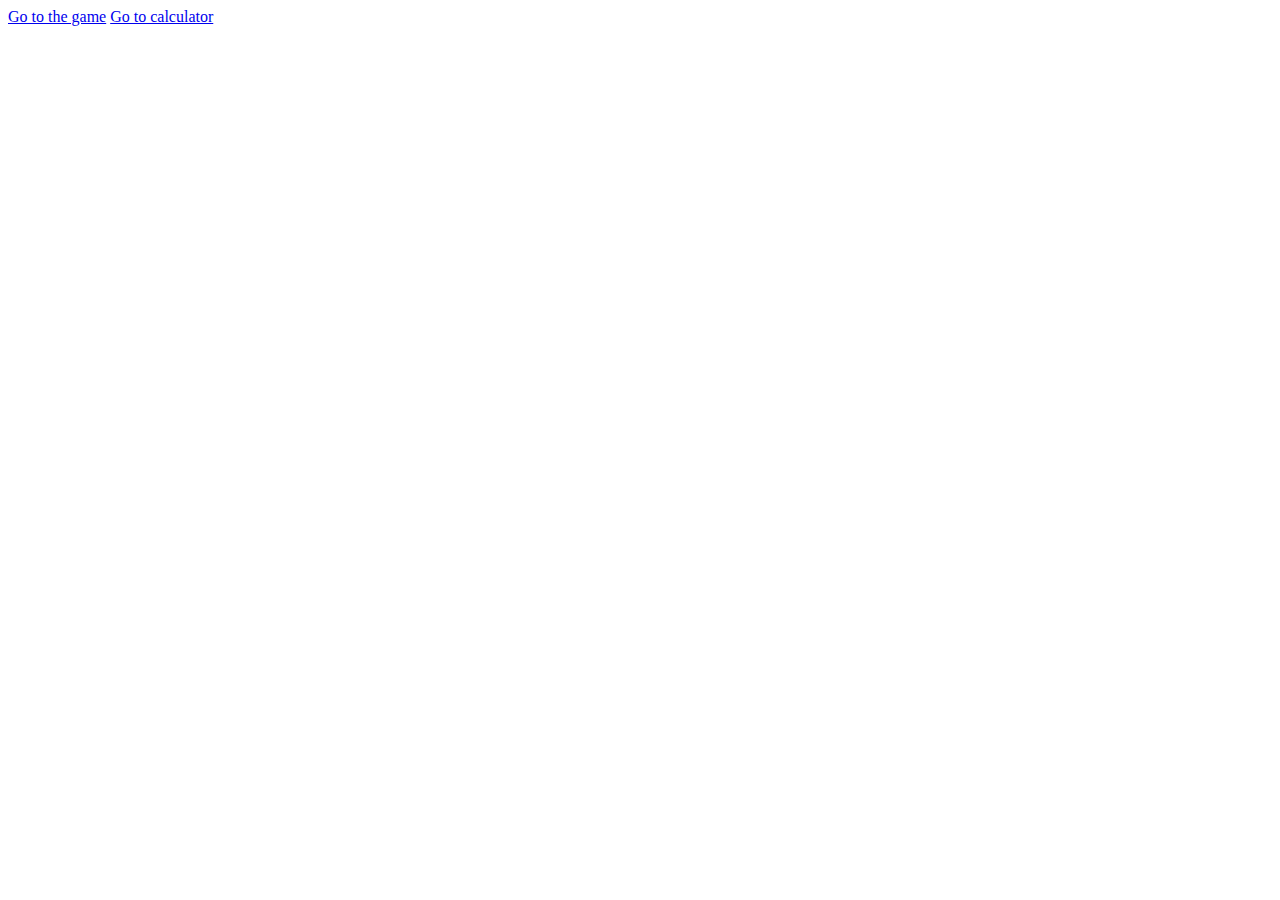
<file: index.html>
<!DOCTYPE html>
<html lang="en">
<head>
    <meta charset="UTF-8">
    <meta http-equiv="X-UA-Compatible" content="IE=edge">
    <meta name="viewport" content="width=device-width, initial-scale=1.0">
    <title>JS assignment part 2</title>
</head>
<body>
    <a href="./assignment-2/index.html" target="_blank">Go to the game</a>
    <a href="./assignment-3/index.html" target="_blank">Go to calculator</a>
</body>
</html>
</file>
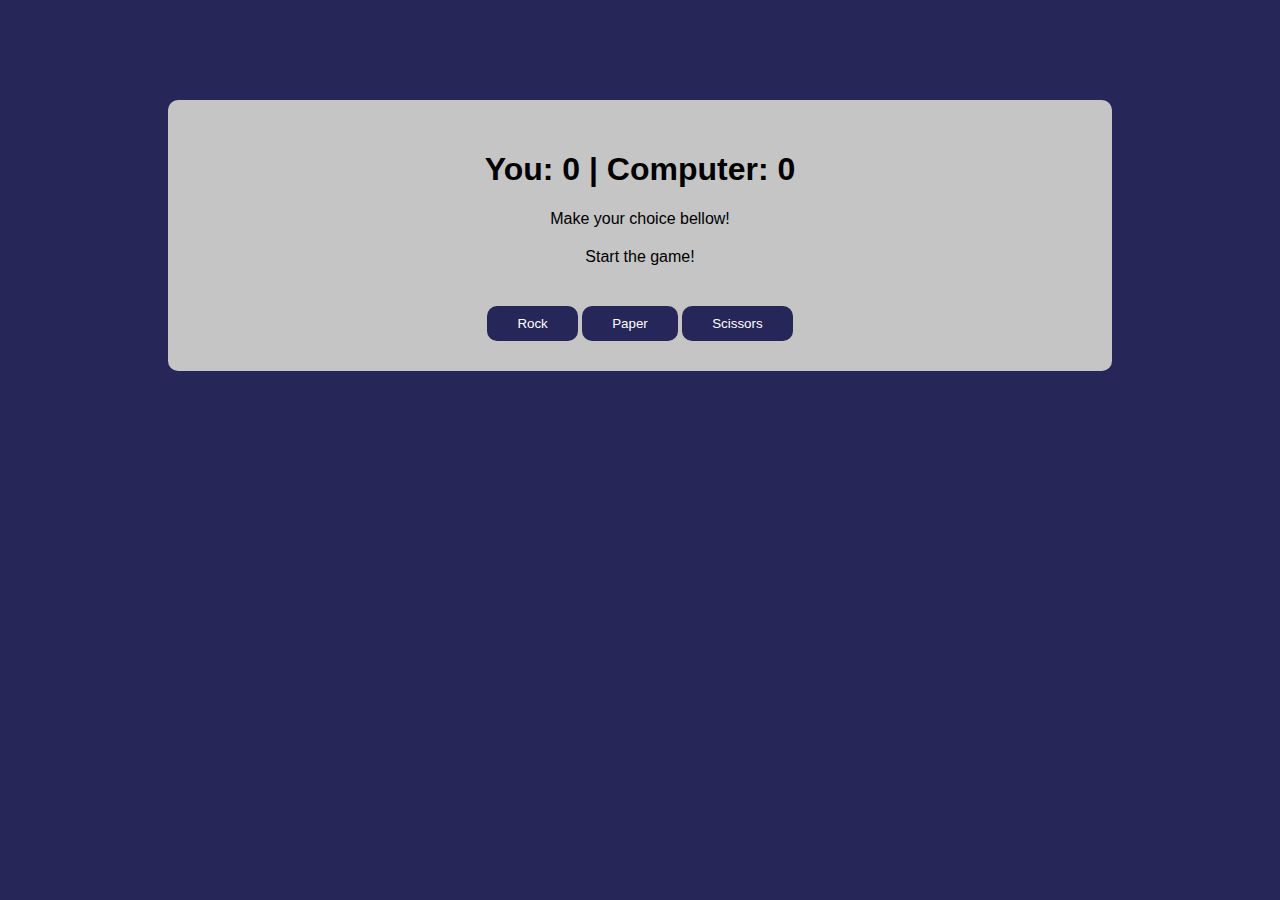
<file: assignment-2/index.html>
<!DOCTYPE html>
<html lang="en">
<head>
    <meta charset="UTF-8">
    <meta http-equiv="X-UA-Compatible" content="IE=edge">
    <meta name="viewport" content="width=device-width, initial-scale=1.0">
    <title>Rock, Paper or Scissors</title>

    <link rel="stylesheet" href="./assets/css/style.css">
</head>
<body>
    <div id="container">
        <div id="points">
            <h1>
                You: <span id="playerPoint">0</span> | Computer: <span id="computerPoint">0</span>
            </h1>
        </div>
        <div id="choice">
            Make your choice bellow!
        </div>
        <div id="result">Start the game!</div>
        <div id="btn">
            <button id="btnRock" class="btn">Rock</button>
            <button id="btnPaper" class="btn">Paper</button>
            <button id="btnScissors" class="btn">Scissors</button>
        </div>
    </div>



    <script src="./assets/js/script.js"></script>
</body>
</html>
</file>
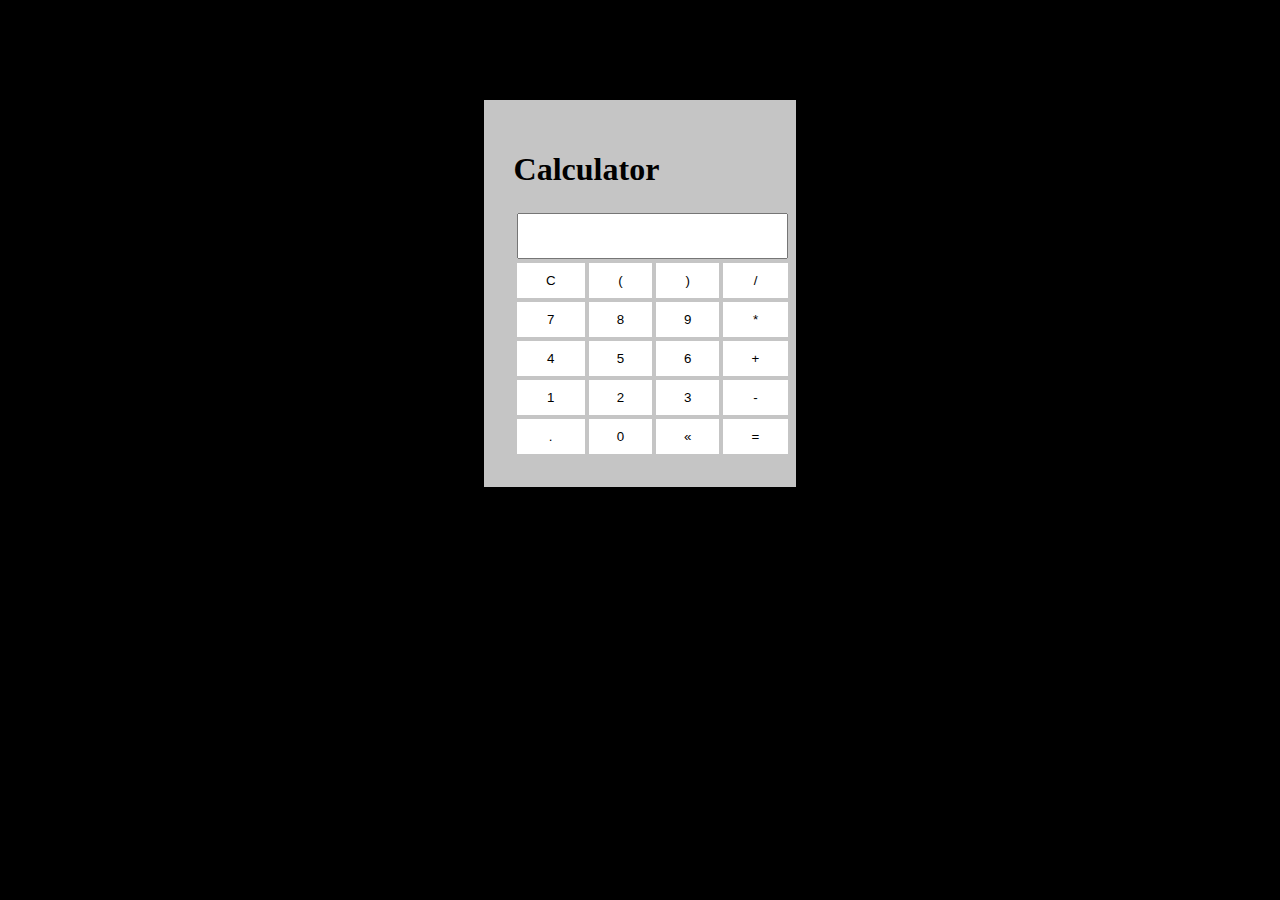
<file: assignment-3/index.html>
<!DOCTYPE html>
<html lang="en">

<head>
    <meta charset="UTF-8">
    <meta http-equiv="X-UA-Compatible" content="IE=edge">
    <meta name="viewport" content="width=device-width, initial-scale=1.0">
    <title>Calculator</title>

    <link rel="stylesheet" href="./assets/css/style.css">
</head>

<body>
    <section id="container">
        <h1>Calculator</h1>
        <table class="calculator">
            <tr>
                <td colspan="4"><input type="text" class="display"></td>
            </tr>
            <tr>
                <td><button class="btn btn-clear">C</button></td>
                <td><button class="btn btn-num">(</button></td>
                <td><button class="btn btn-num">)</button></td>
                <td><button class="btn btn-num">/</button></td>
            </tr>
            <tr>
                <td><button class="btn btn-num">7</button></td>
                <td><button class="btn btn-num">8</button></td>
                <td><button class="btn btn-num">9</button></td>
                <td><button class="btn btn-num">*</button></td>
            </tr>
            <tr>
                <td><button class="btn btn-num">4</button></td>
                <td><button class="btn btn-num">5</button></td>
                <td><button class="btn btn-num">6</button></td>
                <td><button class="btn btn-num">+</button></td>
            </tr>
            <tr>
                <td><button class="btn btn-num">1</button></td>
                <td><button class="btn btn-num">2</button></td>
                <td><button class="btn btn-num">3</button></td>
                <td><button class="btn btn-num">-</button></td>
            </tr>
            <tr>
                <td><button class="btn btn-num">.</button></td>
                <td><button class="btn btn-num">0</button></td>
                <td><button class="btn btn-del">&laquo;</button></td>
                <td><button class="btn btn-eq">=</button></td>
            </tr>
        </table>
    </section>

    <script src="./assets/js/script.js"></script>
</body>

</html>
</file>
<file: assignment-2/assets/css/style.css>
body {
    background: rgb(38, 38, 89);
    font-family: 'Open Sans', sans-serif;
}

#container {
    width: 70%;
    margin: 100px auto;
    background: #c5c5c5;
    border-radius: 10px;
    padding: 30px;
    text-align: center;
}

#choice { 
    margin-bottom: 20px;
}

.btn {
    border: none;
    background: rgb(38, 38, 89);
    color: #fff;
    padding: 10px 30px;
    border-radius: 10px;
    margin-top: 40px;
    cursor: pointer;
}

.btn:hover {
    background: none;
    border: 1px solid rgb(38, 38, 89);
    color: #000;
    padding: 9px 29px;
}

.btn:disabled{
    cursor: not-allowed;
}
</file>
<file: assignment-3/assets/css/style.css>
body {
    background: #000;
}

#container {
    margin: 100px auto;
    padding: 30px;
    width: 20%;
    background: #c5c5c5;
}

.display{
    padding: 10px;
    font-size: 1.2rem;
    text-align: right;
}

.btn {
    background: #fff;
    border: none;
    width: 100%;
    padding: 10px;
}

.btn:hover {
    background: rgb(190, 189, 189);
    cursor: pointer;
}
</file>
